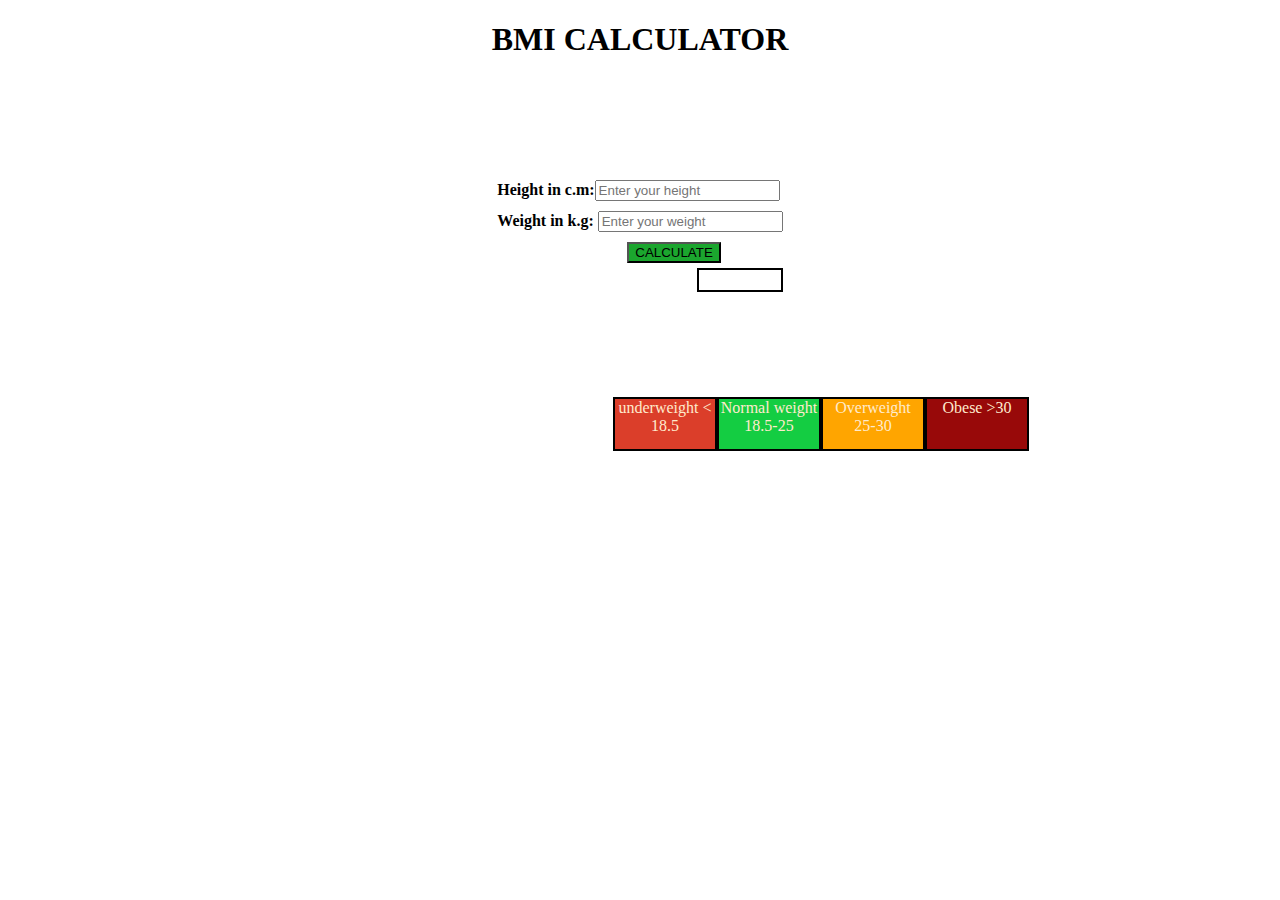
<file: BMI_Calculator/index.html>
<!DOCTYPE html>
<html lang="en">
<head>
    <meta charset="UTF-8">
    <meta name="viewport"content="width=device-widthinitial-scale=1.0">
    <title>BMI  calculator</title>
    <style>
        h1{
            text-align: center;
        }
        .main{
            display: flex;
            align-items: center;
            justify-content: center;
            padding: 100px;
            

        }
        input {
        margin-bottom: 10px; 
        box-sizing: border-box;
        display: inline-block;
     
    }
    button {
        margin-left: 130px;
        background-color: rgba(19, 163, 38, 0.966);
        cursor: pointer;
    }
    button:hover{
        background-color: rgb(240, 56, 47);
    }
    #results{
        margin-top: 5px;
        margin-left: 200px;  
        border:2px solid black;
        height:20px;
        
        
    }
    .container{
        height:50px;
        width:100px;
        border: 2px solid black;
        margin-bottom: 10px;
        text-align: center;
        justify-content: center;
        align-items: center;
        color: blanchedalmond;
       


    }
    
    #red{
        background-color: rgb(219, 62, 42);
    
    }
    #green{
        background-color: rgb(20, 205, 66);
    }
    #orange{
        background-color: orange;
    }
    #darkred{
        background-color: rgb(152, 9, 9);
    }
    .box{
        display: flex;
        padding: 5px;
        margin-left: 600px;
    
    }
   
    </style>
</head>
<body>
    <h1> BMI CALCULATOR</h1>
   <div class="main">
    <form>
        
        <label><b>Height in c.m:</b></label><input type ="text" id="height" placeholder="Enter your height"><br>
        
        <label><b>Weight in k.g:</b></label>
        <input  type="text" id="weight" placeholder="Enter your weight"><br>
    
    <button >CALCULATE</button>
    <div id="results"> </div>
    </form>
</div>
<div class="box">
<div class="container" id="red"><span>underweight &lt; 18.5
</span>
    
</div>
<div class="container" id="green">Normal weight 18.5-25</div>
<div class="container" id="orange">Overweight 25-30</div>
<div class="container" id="darkred">Obese &gt;30</div>
</div>
    
</body>
<script src="script.js"></script>
</html>
</file>
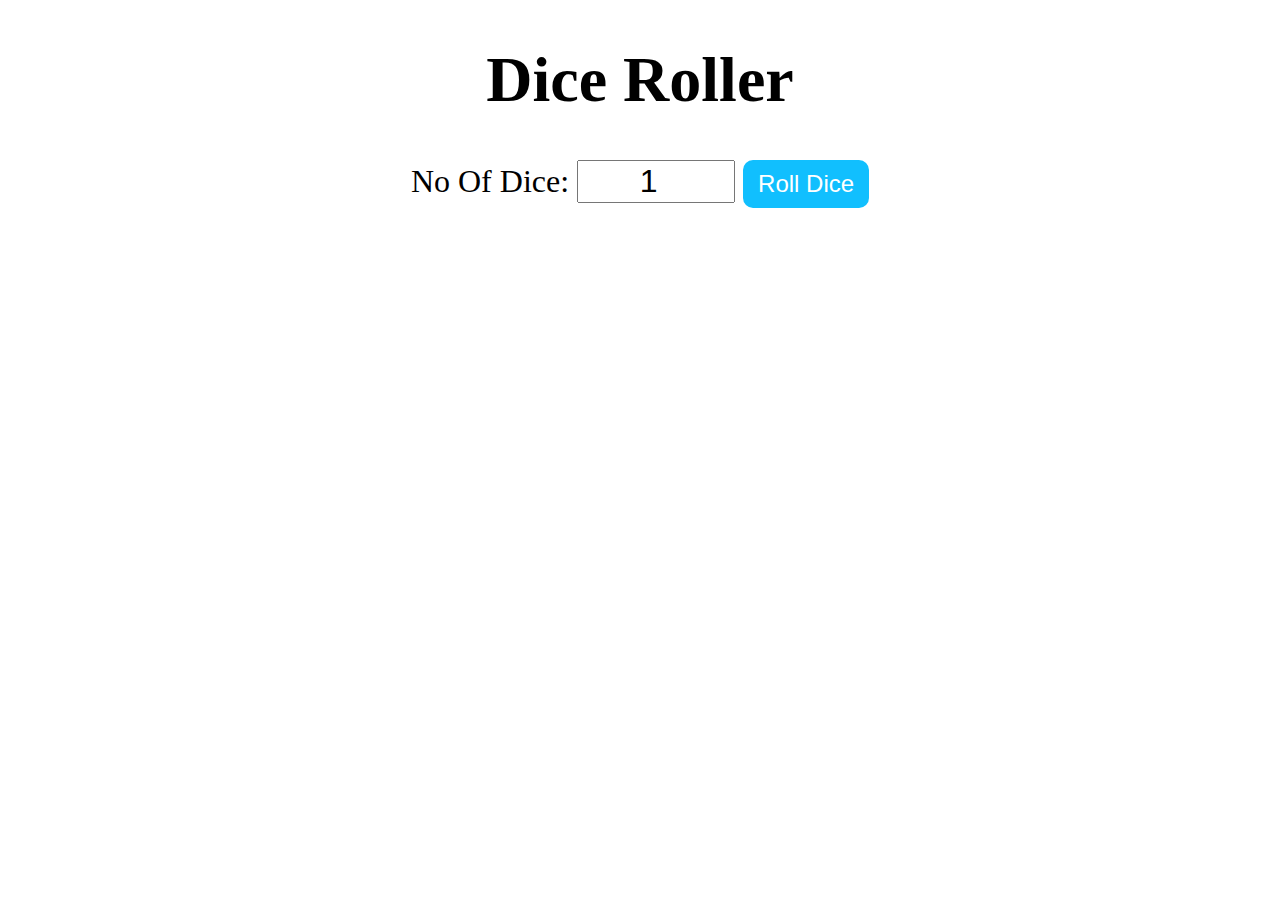
<file: Dice Roller/index.html>
<!DOCTYPE html>
<html lang="en">
<head>
    <meta charset="UTF-8">
    <meta name="viewport" content="width=device-width, initial-scale=1.0">
    <link rel="stylesheet" href="style.css">
    <title>Dice Roller</title>
    
</head>
<body>
    <div class="container">
        <h1>Dice Roller</h1>
        <label>No Of Dice:</label>
        <input type="number" id="numberOfDice" value="1" min="1" max="6">
        <button id="roll">Roll Dice</button>
        <div id="showDice"></div>
        <div id="showImage"></div>

    </div>
        
</body>
<script src="script.js">
    
</script>
</html>
</file>
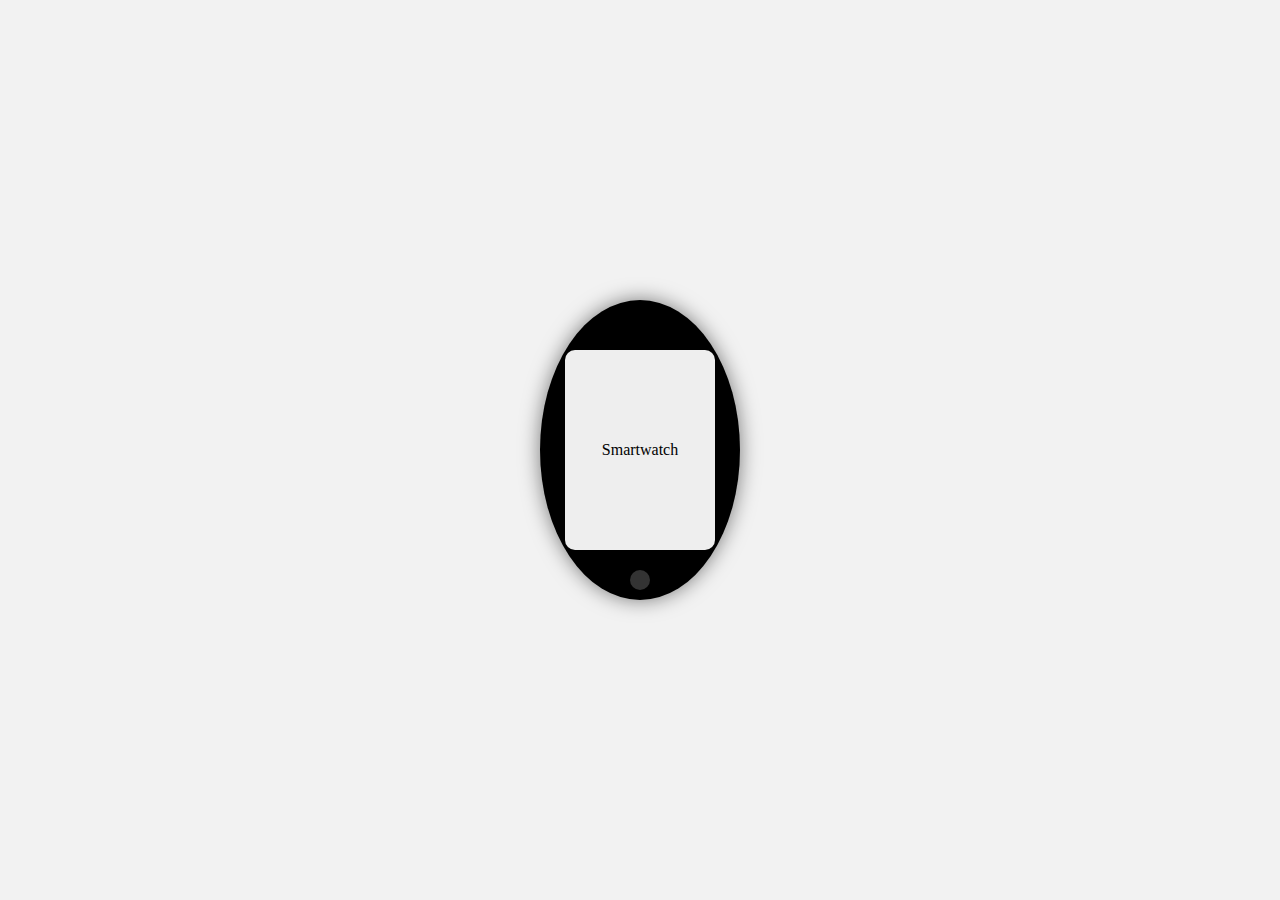
<file: Digital Clock/index.html>
<!DOCTYPE html>
<html lang="en">
<head>
<meta charset="UTF-8">
<meta name="viewport" content="width=device-width, initial-scale=1.0">
<title>3D Smartwatch</title>
<style>
  body {
    margin: 0;
    padding: 0;
    display: flex;
    justify-content: center;
    align-items: center;
    height: 100vh;
    background-color: #f2f2f2;
    transition: background-color 0.5s ease;
  }

  .watch {
    width: 200px;
    height: 300px;
    background-color: #000;
    border-radius: 50%;
    position: relative;
    perspective: 1000px;
    overflow: hidden;
    box-shadow: 0 0 20px rgba(0, 0, 0, 0.5);
  }

  .screen {
    width: 150px;
    height: 200px;
    background-color: #eee;
    border-radius: 10px;
    position: absolute;
    top: 50%;
    left: 50%;
    transform: translate(-50%, -50%);
    text-align: center;
    display: flex;
    justify-content: center;
    align-items: center;
    box-shadow: 0 5px 15px rgba(0, 0, 0, 0.1);
  }

  .button {
    width: 20px;
    height: 20px;
    background-color: #333;
    border-radius: 50%;
    position: absolute;
    bottom: 10px;
    left: 50%;
    transform: translateX(-50%);
    cursor: pointer;
    transition: background-color 0.3s ease;
  }

  .button:hover {
    background-color: #555;
  }
</style>
</head>
<body>
<div class="watch">
  <div class="screen">
    <!-- Content can be added here -->
    <span>Smartwatch</span>
  </div>
  <div class="button"></div>
</div>

<script src="script.js"></script>
</body>
</html>
</file>
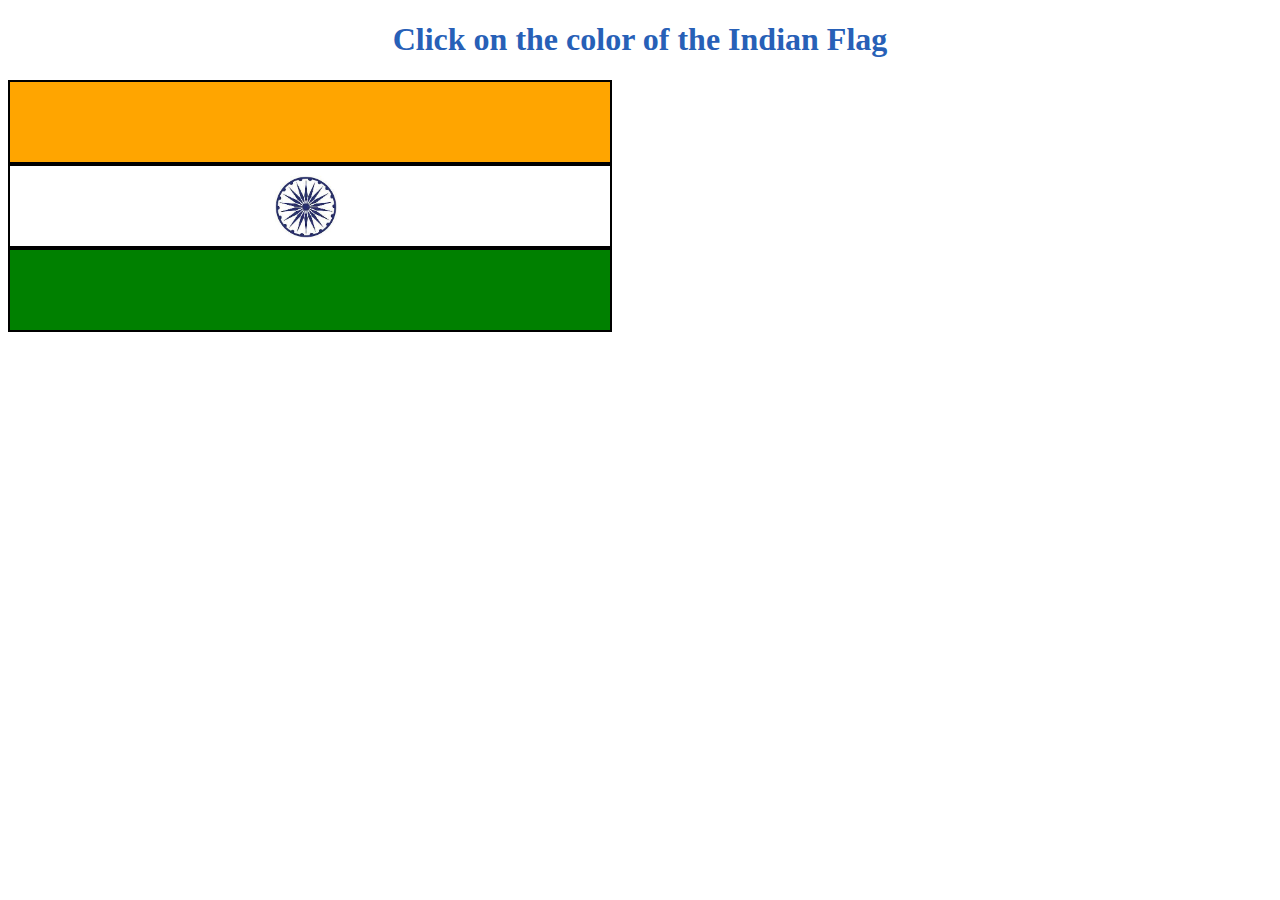
<file: Indian_flag/index.html>
<!DOCTYPE html>
<html lang="en">
<head>
    <meta charset="UTF-8">
    <meta name="viewport" content="width=device-width, initial-scale=1.0">
    <title>Indian Flag</title>
    <style>
       
        .main{
            display: flex;
            justify-content: center;
            align-items: center;
           display: inline-block;
          
            
        }
        .buttons{
            height:80px;
            width: 600px;
            border:2px solid black;
           
        }
        #orange{
            background-color: orange;
        }
        #white{
            background-color:white;
            
        }
        #white img{
            height:72px;
            width:72px;
            margin-left: 260px;
            margin-top:5px;
            
        }
        #green{
            background-color: green;
        }
        h1{
            text-align: center;
            color:rgb(39, 96, 183);
        }
    </style>
</head>
<body>
    <h1>Click on the color of the Indian Flag</h1>
<div class="main">
    <div class="buttons" id="orange"></div>
    <div class="buttons" id="white"><img src="triranga.jpeg" ></div>
    <div class="buttons" id="green"></div>
</div>
    
</body>
<script src="script.js"></script>
</html>
</file>
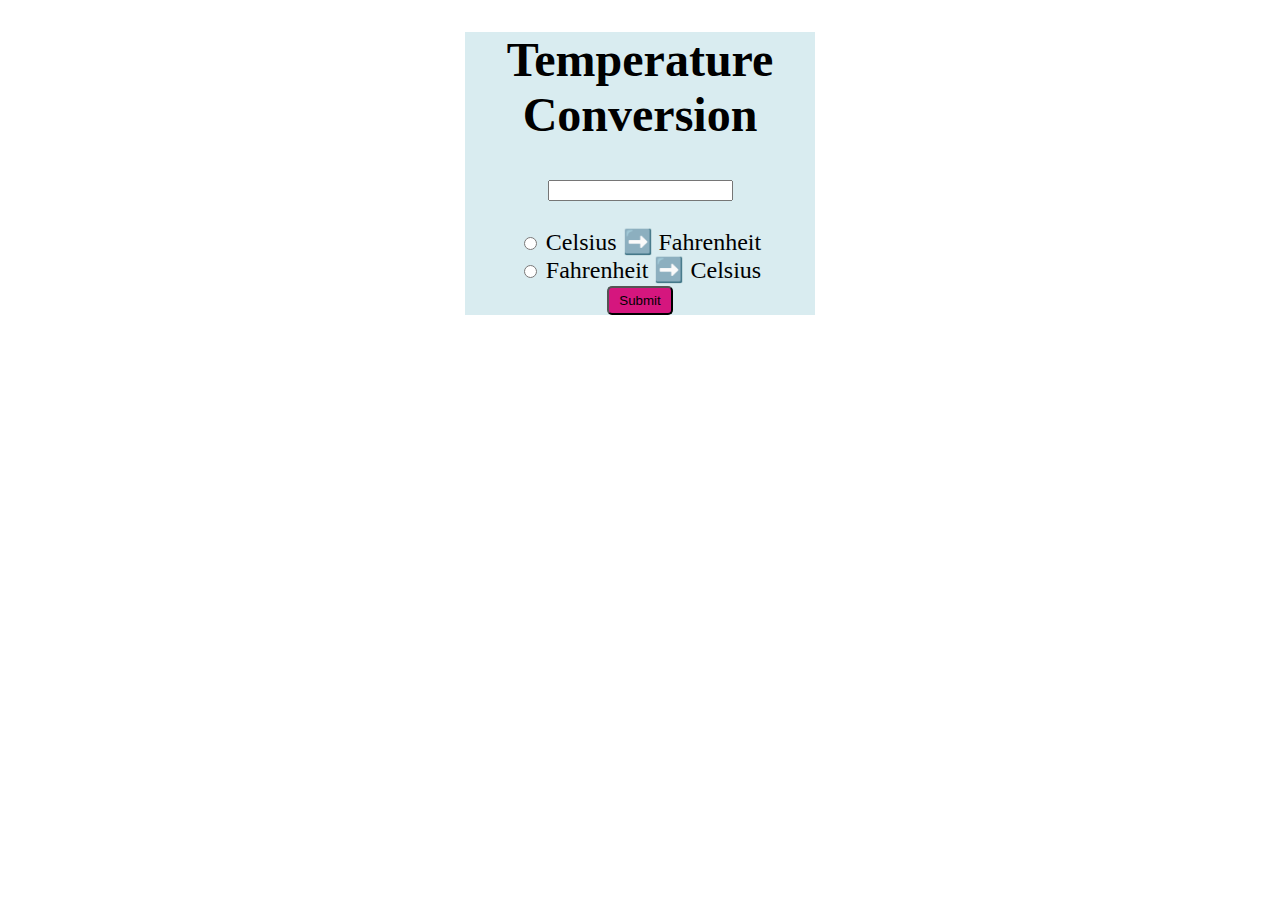
<file: Tempreature Conversion/index.html>
<!DOCTYPE html>
<html lang="en">
<head>
    <meta charset="UTF-8">
    <meta name="viewport" content="width=device-width, initial-scale=1.0">
    <title>Temperature Conversion</title>
    <link rel="stylesheet" href="style.css">
</head>
<body>
    <form>
        <h1>Temperature Conversion</h1>
        <input type="number" id="inputvalue"><br><br>
        <input type="radio" id="toFarhenite" name="tempr">
        <label for="toFarhenite">Celsius ➡️ Fahrenheit</label><br>
        <input type="radio" id="toCelcius" name="tempr">
        <label for="toCelcius">Fahrenheit ➡️ Celsius</label><br>
        <button id="submit" onclick="convert()">Submit</button>
        <h3 id="result"></h3>
    </form>
    
    <script>
        const temp = document.getElementById("inputvalue");
        const toFarhenite = document.getElementById("toFarhenite");
        const toCelcius = document.getElementById("toCelcius");
        const result = document.getElementById("result");
        
        function convert() {
            if (toFarhenite.checked) {
                const tempValue = parseFloat(temp.value);
                const tempr = (tempValue * 9/5) + 32;
                result.innerHTML = tempr.toFixed(1) + "°F";
            } else if (toCelcius.checked) {
                const tempValue = parseFloat(temp.value);
                const tempr = (tempValue - 32) * 5/9;
                result.innerHTML = tempr.toFixed(1) + "°C";
            } else {
                result.innerHTML = "Select a unit";
            }
        }
    </script>
</body>
</html>
</file>
<file: Dice Roller/style.css>
.container{
    text-align: center;
    font-size: 2rem;

}
input{
   text-align: center;
   font-size:2rem;
   width:150px;
}
#roll{
    font-size: 1.5rem;
    background-color: rgb(17, 191, 254);
    color:white;
    border-radius: 10px;
    padding: 10px 15px;
    cursor: pointer;
    border: none;  
}
#roll:hover{
  background-color: rgb(66, 149, 170);
}
#roll:active{
    background-color: rgb(5, 98, 98);
}
</file>
<file: Tempreature Conversion/style.css>
body{
    text-align: center;

    
}
form{
    text-align: center;
    background-color: hwb(189 85% 6%);
    max-width: 350px;
    margin: auto;
    font-size: 1.5em;
}
#submit{
    background-color: rgba(213, 8, 118, 0.942);
    padding: 5px 10px;
    cursor:pointer;
    border-radius: 5px;
}
#submit:hover{
  background-color: blueviolet;
}
</file>
